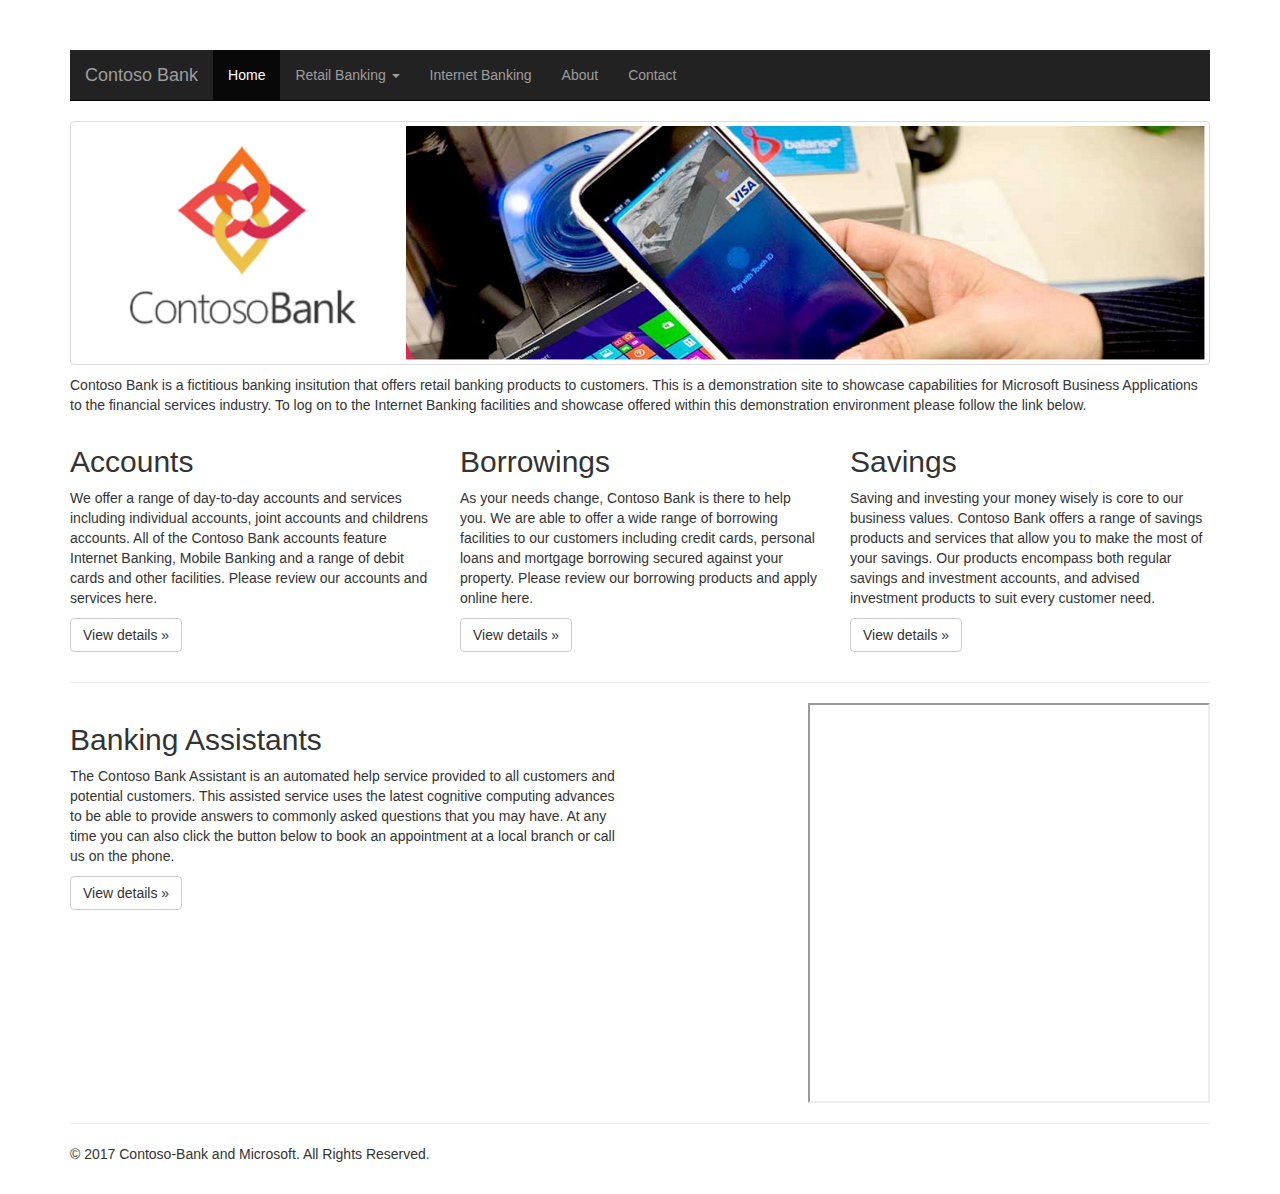
<file: index.html>
﻿<!DOCTYPE html>
<html lang="en">
  <head>
    <meta charset="utf-8">
    <meta http-equiv="X-UA-Compatible" content="IE=edge">
    <meta name="viewport" content="width=device-width, initial-scale=1">
    <!-- The above 3 meta tags *must* come first in the head; any other head content must come *after* these tags -->
    <meta name="description" content="">
    <meta name="author" content="">
    <link rel="icon" href="ico/favicon.ico">
    <title>Contoso-Bank -- Home Page</title>

      <!-- CafeX Embed Code for Dynamics 365-->
      <!-- BEGIN LivePerson Monitor. -->
      <!-- <script type="text/javascript">window.lpTag=window.lpTag||{},"undefined"==typeof window.lpTag._tagCount?(window.lpTag={site:'22311459'||"",section:lpTag.section||"",tagletSection:lpTag.tagletSection||null,autoStart:lpTag.autoStart!==!1,ovr:lpTag.ovr||{},_v:"1.8.0",_tagCount:1,protocol:"https:",events:{bind:function(t,e,i){lpTag.defer(function(){lpTag.events.bind(t,e,i)},0)},trigger:function(t,e,i){lpTag.defer(function(){lpTag.events.trigger(t,e,i)},1)}},defer:function(t,e){0==e?(this._defB=this._defB||[],this._defB.push(t)):1==e?(this._defT=this._defT||[],this._defT.push(t)):(this._defL=this._defL||[],this._defL.push(t))},load:function(t,e,i){var n=this;setTimeout(function(){n._load(t,e,i)},0)},_load:function(t,e,i){var n=t;t||(n=this.protocol+"//"+(this.ovr&&this.ovr.domain?this.ovr.domain:"lptag.liveperson.net")+"/tag/tag.js?site="+this.site);var a=document.createElement("script");a.setAttribute("charset",e?e:"UTF-8"),i&&a.setAttribute("id",i),a.setAttribute("src",n),document.getElementsByTagName("head").item(0).appendChild(a)},init:function(){this._timing=this._timing||{},this._timing.start=(new Date).getTime();var t=this;window.attachEvent?window.attachEvent("onload",function(){t._domReady("domReady")}):(window.addEventListener("DOMContentLoaded",function(){t._domReady("contReady")},!1),window.addEventListener("load",function(){t._domReady("domReady")},!1)),"undefined"==typeof window._lptStop&&this.load()},start:function(){this.autoStart=!0},_domReady:function(t){this.isDom||(this.isDom=!0,this.events.trigger("LPT","DOM_READY",{t:t})),this._timing[t]=(new Date).getTime()},vars:lpTag.vars||[],dbs:lpTag.dbs||[],ctn:lpTag.ctn||[],sdes:lpTag.sdes||[],hooks:lpTag.hooks||[],ev:lpTag.ev||[]},lpTag.init()):window.lpTag._tagCount+=1;</script> -->
      <!-- END LivePerson Monitor. --> 
	<script id="Microsoft_Omnichannel_LCWidget" src="https://smsintstorage.blob.core.windows.net/c2widget/scripts/LiveChatBootstrapper.js" data-app-id="336f9381-123c-48c2-a10b-15182b7e69d8" data-org-id="502aef76-42c5-4158-bed4-803ce7fef5a2"></script>
    <!-- Bootstrap core CSS -->
    <link href="css/bootstrap.min.css" rel="stylesheet">

    <!-- IE10 viewport hack for Surface/desktop Windows 8 bug -->
    <link href="css/ie10-viewport-bug-workaround.css" rel="stylesheet">

    <!-- Custom styles for this template -->
    <link href="css/jumbotron.css" rel="stylesheet">
  </head>

<body>

    <!-- NAVBAR
    ================================================== -->
    <div class="navbar-wrapper">
        <div class="container">
            <nav class="navbar navbar-inverse navbar-static-top">
                <div class="container">
                    <div class="navbar-header">
                        <button type="button" class="navbar-toggle collapsed" data-toggle="collapse" data-target="#navbar" aria-expanded="false" aria-controls="navbar">
                            <span class="sr-only">Toggle navigation</span>
                            <span class="icon-bar"></span>
                            <span class="icon-bar"></span>
                            <span class="icon-bar"></span>
                        </button>
                        <a class="navbar-brand" href="http://www.contoso-bank.com">Contoso Bank</a>
                    </div>
                    <div id="navbar" class="navbar-collapse collapse">
                        <ul class="nav navbar-nav">
                            <li class="active"><a href="default.html">Home</a></li>
                            <li class="dropdown">
                                <a href="#" class="dropdown-toggle" data-toggle="dropdown" role="button" aria-haspopup="true" aria-expanded="false">Retail Banking <span class="caret"></span></a>
                                <ul class="dropdown-menu">
                                    <li class="dropdown-header">Products and Information</li>
                                    <li><a href="accounts.html">Accounts</a></li>
                                    <li><a href="borrowing.html">Borrowing</a></li>
                                    <li><a href="savings.html">Savings</a></li>
                                    <li role="separator" class="divider"></li>
                                    <li class="dropdown-header">Contacting Us</li>
                                    <li><a href="branchlocator.html">Branch Locator</a></li>
                                    <li><a href="complaints.html">Complaints</a></li>
                                </ul>
                            </li>
                            <li><a href="login.html">Internet Banking</a></li>
                            <li><a href="about.html">About</a></li>
                            <li><a href="contact.html">Contact</a></li>
                        </ul>
                    </div>
                </div>
            </nav>
        </div>
    </div>

    <!-- Top Page Section -->

            <div class="container">
                <img src="img/Logo-Banner.png" class="img-thumbnail" alt="Contoso-Bank Logo">
                <p></p>
                <p>Contoso Bank is a fictitious banking insitution that offers retail banking products to customers. This is a demonstration site to showcase capabilities for Microsoft Business Applications to the financial services industry. To log on to the Internet Banking facilities and showcase offered within this demonstration environment please follow the link below.</p>
                <p></p>
            </div>

        <!-- 3 Column Section -->

        <div class="container">
            <div class="row">
                <div class="col-md-4">
                    <h2>Accounts</h2>
                    <p>We offer a range of day-to-day accounts and services including individual accounts, joint accounts and childrens accounts. All of the Contoso Bank accounts feature Internet Banking, Mobile Banking and a range of debit cards and other facilities. Please review our accounts and services here. </p>
                    <p><a class="btn btn-default" href="#" role="button">View details &raquo;</a></p>
                </div>
                <div class="col-md-4">
                    <h2>Borrowings</h2>
                    <p>As your needs change, Contoso Bank is there to help you. We are able to offer a wide range of borrowing facilities to our customers including credit cards, personal loans and mortgage borrowing secured against your property. Please review our borrowing products and apply online here. </p>
                    <p><a class="btn btn-default" href="#" role="button">View details &raquo;</a></p>
                </div>
                <div class="col-md-4">
                    <h2>Savings</h2>
                    <p>Saving and investing your money wisely is core to our business values. Contoso Bank offers a range of savings products and services that allow you to make the most of your savings. Our products encompass both regular savings and investment accounts, and advised investment products to suit every customer need.</p>
                    <p><a class="btn btn-default" href="#" role="button">View details &raquo;</a></p>
                </div>
            </div>
            <hr>
        </div> <!-- /container -->

    <div class="container">
        <div class="row">
            <div class="col-md-6">
                <h2>Banking Assistants</h2>
                <p>The Contoso Bank Assistant is an automated help service provided to all customers and potential customers. This assisted service uses the latest cognitive computing advances to be able to provide answers to commonly asked questions that you may have. At any time you can also click the button below to book an appointment at a local branch or call us on the phone. </p>
                <p><a class="btn btn-default" href="#" role="button">View details &raquo;</a></p>
            </div>

            
            <div class="col-md-6">
               <iframe align="right"; style="height:400px; width:402px" src='https://webchat.botframework.com/embed/contoso-bank-botsvc?s=6Voc8Kxx3us.cwA.Txw.JdxfYpDdHHgt3M__cN0675d6IplJYcBuitfeibxSbv8'></iframe>
            </div>
        </div>
        <hr>
        <footer>
            <p>&copy; 2017 Contoso-Bank and Microsoft. All Rights Reserved.</p>
        </footer>
    </div> <!-- /container -->

    

        <!-- Bootstrap core JavaScript
        ================================================== -->
        <!-- Placed at the end of the document so the pages load faster -->
        <script src="https://ajax.googleapis.com/ajax/libs/jquery/1.12.4/jquery.min.js"></script>
        <script>window.jQuery || document.write('<script src="js/vendor/jquery.min.js"><\/script>')</script>
        <script src="js/bootstrap.min.js"></script>
        <!-- IE10 viewport hack for Surface/desktop Windows 8 bug -->
        <script src="js/ie10-viewport-bug-workaround.js"></script>
        <!-- <script src="js/alert.js"></script> -->
</body>
</html>
</file>
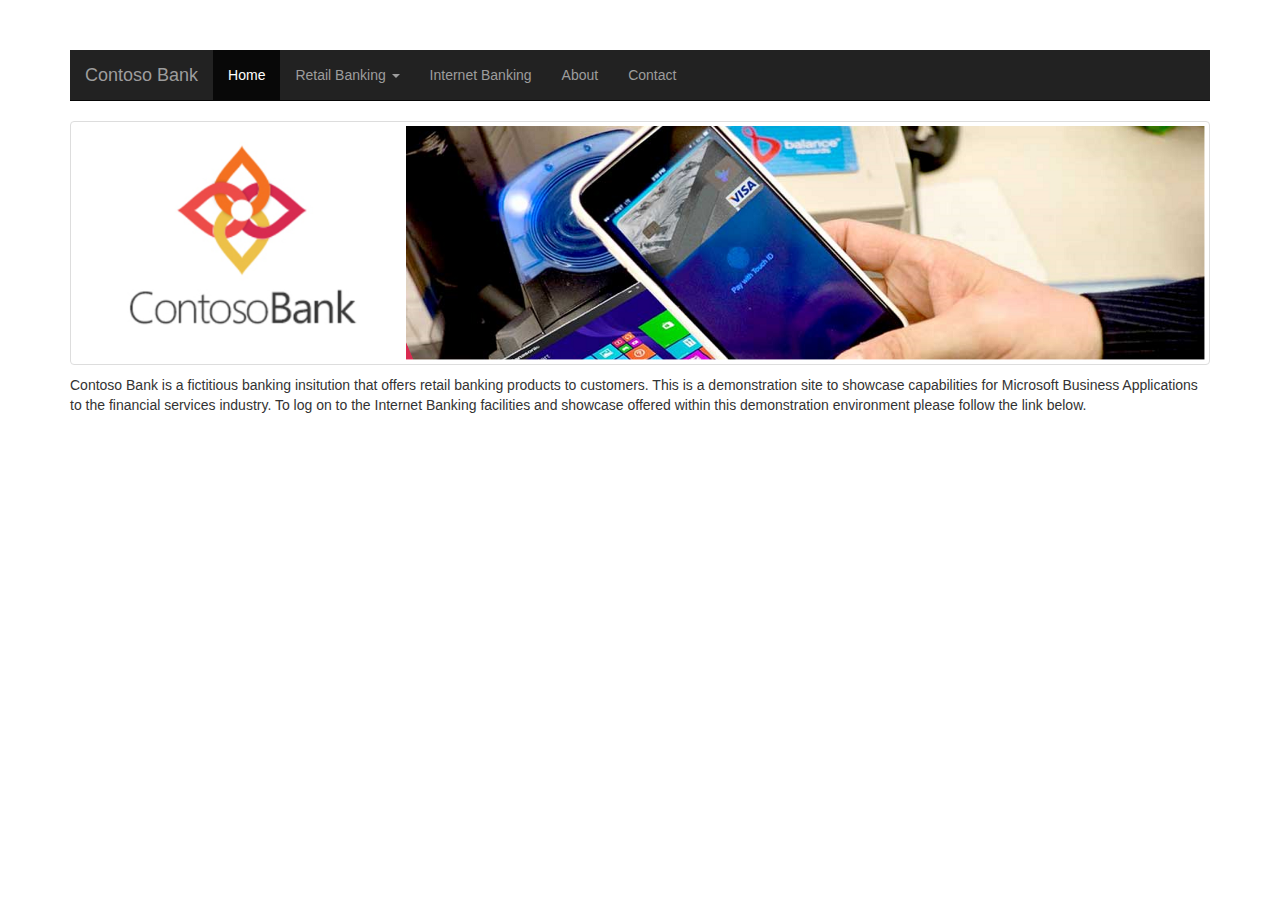
<file: about.html>
﻿<!DOCTYPE html>
<html lang="en">
  <head>
    <meta charset="utf-8">
    <meta http-equiv="X-UA-Compatible" content="IE=edge">
    <meta name="viewport" content="width=device-width, initial-scale=1">
    <!-- The above 3 meta tags *must* come first in the head; any other head content must come *after* these tags -->
    <meta name="description" content="">
    <meta name="author" content="">
    <link rel="icon" href="ico/favicon.ico">

    <title>Contoso-Bank -- About Us</title>

    <!-- CafeX Embed Code for Dynamics 365-->
    <!-- BEGIN LivePerson Monitor. -->
    <script type="text/javascript">window.lpTag=window.lpTag||{},"undefined"==typeof window.lpTag._tagCount?(window.lpTag={site:'22311459'||"",section:lpTag.section||"",tagletSection:lpTag.tagletSection||null,autoStart:lpTag.autoStart!==!1,ovr:lpTag.ovr||{},_v:"1.8.0",_tagCount:1,protocol:"https:",events:{bind:function(t,e,i){lpTag.defer(function(){lpTag.events.bind(t,e,i)},0)},trigger:function(t,e,i){lpTag.defer(function(){lpTag.events.trigger(t,e,i)},1)}},defer:function(t,e){0==e?(this._defB=this._defB||[],this._defB.push(t)):1==e?(this._defT=this._defT||[],this._defT.push(t)):(this._defL=this._defL||[],this._defL.push(t))},load:function(t,e,i){var n=this;setTimeout(function(){n._load(t,e,i)},0)},_load:function(t,e,i){var n=t;t||(n=this.protocol+"//"+(this.ovr&&this.ovr.domain?this.ovr.domain:"lptag.liveperson.net")+"/tag/tag.js?site="+this.site);var a=document.createElement("script");a.setAttribute("charset",e?e:"UTF-8"),i&&a.setAttribute("id",i),a.setAttribute("src",n),document.getElementsByTagName("head").item(0).appendChild(a)},init:function(){this._timing=this._timing||{},this._timing.start=(new Date).getTime();var t=this;window.attachEvent?window.attachEvent("onload",function(){t._domReady("domReady")}):(window.addEventListener("DOMContentLoaded",function(){t._domReady("contReady")},!1),window.addEventListener("load",function(){t._domReady("domReady")},!1)),"undefined"==typeof window._lptStop&&this.load()},start:function(){this.autoStart=!0},_domReady:function(t){this.isDom||(this.isDom=!0,this.events.trigger("LPT","DOM_READY",{t:t})),this._timing[t]=(new Date).getTime()},vars:lpTag.vars||[],dbs:lpTag.dbs||[],ctn:lpTag.ctn||[],sdes:lpTag.sdes||[],hooks:lpTag.hooks||[],ev:lpTag.ev||[]},lpTag.init()):window.lpTag._tagCount+=1;</script>
    <!-- END LivePerson Monitor. --> 

    <!-- Bootstrap core CSS -->
    <link href="css/bootstrap.min.css" rel="stylesheet">

    <!-- IE10 viewport hack for Surface/desktop Windows 8 bug -->
    <link href="css/ie10-viewport-bug-workaround.css" rel="stylesheet">

    <!-- Custom styles for this template -->
    <link href="css/jumbotron.css" rel="stylesheet">
  </head>

<body>

    <!-- NAVBAR
    ================================================== -->
    <div class="navbar-wrapper">
        <div class="container">
            <nav class="navbar navbar-inverse navbar-static-top">
                <div class="container">
                    <div class="navbar-header">
                        <button type="button" class="navbar-toggle collapsed" data-toggle="collapse" data-target="#navbar" aria-expanded="false" aria-controls="navbar">
                            <span class="sr-only">Toggle navigation</span>
                            <span class="icon-bar"></span>
                            <span class="icon-bar"></span>
                            <span class="icon-bar"></span>
                        </button>
                        <a class="navbar-brand" href="http://www.contoso-bank.com">Contoso Bank</a>
                    </div>
                    <div id="navbar" class="navbar-collapse collapse">
                        <ul class="nav navbar-nav">
                            <li class="active"><a href="default.html">Home</a></li>
                            <li class="dropdown">
                                <a href="#" class="dropdown-toggle" data-toggle="dropdown" role="button" aria-haspopup="true" aria-expanded="false">Retail Banking <span class="caret"></span></a>
                                <ul class="dropdown-menu">
                                    <li class="dropdown-header">Products and Information</li>
                                    <li><a href="accounts.html">Accounts</a></li>
                                    <li><a href="borrowing.html">Borrowing</a></li>
                                    <li><a href="savings.html">Savings</a></li>
                                    <li role="separator" class="divider"></li>
                                    <li class="dropdown-header">Contacting Us</li>
                                    <li><a href="branchlocator.html">Branch Locator</a></li>
                                    <li><a href="complaints.html">Complaints</a></li>
                                </ul>
                            </li>
                            <li><a href="login.html">Internet Banking</a></li>
                            <li><a href="about.html">About</a></li>
                            <li><a href="contact.html">Contact</a></li>
                        </ul>
                    </div>
                </div>
            </nav>
        </div>
    </div>

    <!-- Top Page Section -->

            <div class="container">
                <img src="img/Logo-Banner.png" class="img-thumbnail" alt="Contoso-Bank Logo">
                <p></p>
                <p>Contoso Bank is a fictitious banking insitution that offers retail banking products to customers. This is a demonstration site to showcase capabilities for Microsoft Business Applications to the financial services industry. To log on to the Internet Banking facilities and showcase offered within this demonstration environment please follow the link below.</p>
                <p></p>
            </div>



    

        <!-- Bootstrap core JavaScript
        ================================================== -->
        <!-- Placed at the end of the document so the pages load faster -->
        <script src="https://ajax.googleapis.com/ajax/libs/jquery/1.12.4/jquery.min.js"></script>
        <script>window.jQuery || document.write('<script src="js/vendor/jquery.min.js"><\/script>')</script>
        <script src="js/bootstrap.min.js"></script>
        <!-- IE10 viewport hack for Surface/desktop Windows 8 bug -->
        <script src="js/ie10-viewport-bug-workaround.js"></script>
        <!-- <script src="js/alert.js"></script> -->
</body>
</html>
</file>
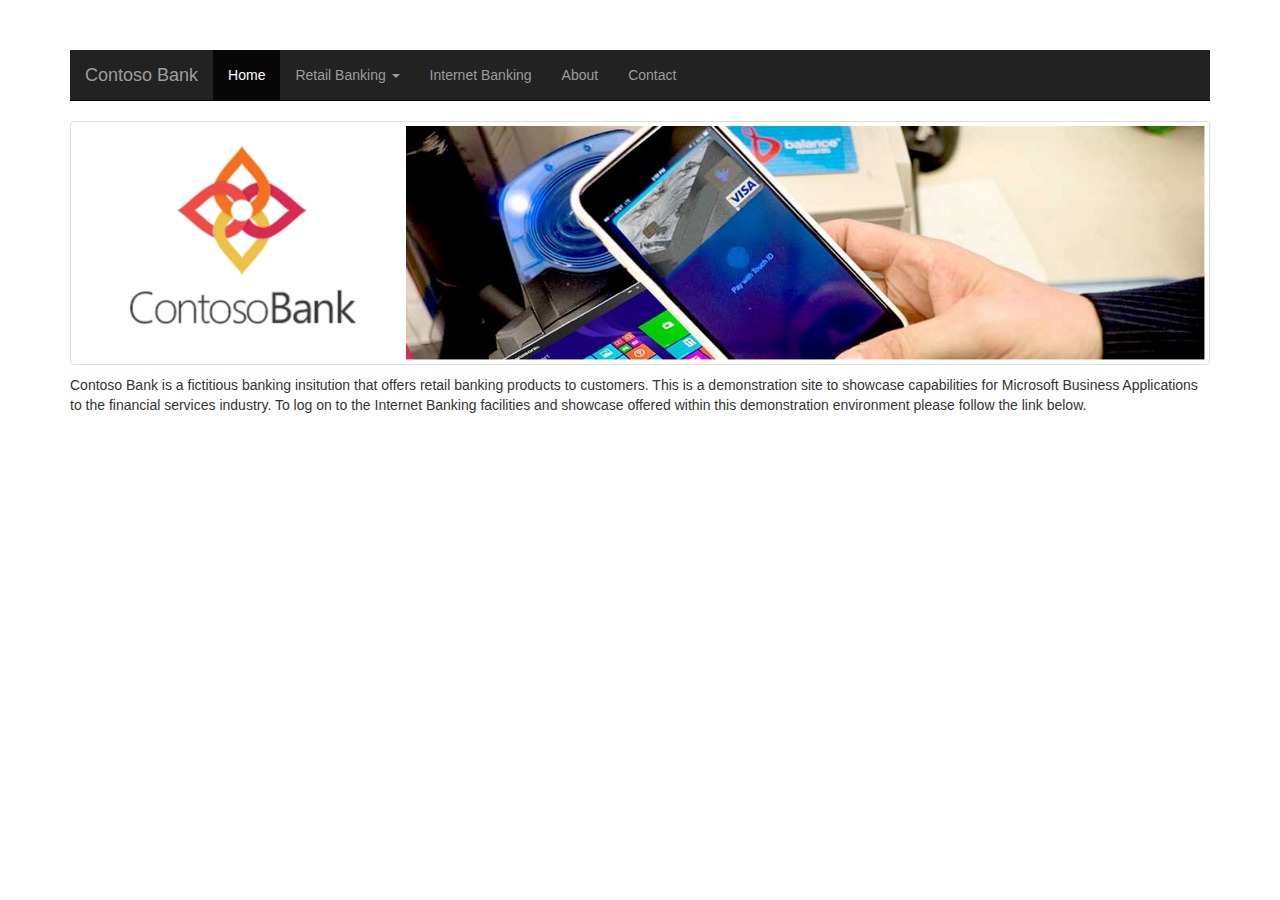
<file: accounts.html>
﻿<!DOCTYPE html>
<html lang="en">
  <head>
    <meta charset="utf-8">
    <meta http-equiv="X-UA-Compatible" content="IE=edge">
    <meta name="viewport" content="width=device-width, initial-scale=1">
    <!-- The above 3 meta tags *must* come first in the head; any other head content must come *after* these tags -->
    <meta name="description" content="">
    <meta name="author" content="">
    <link rel="icon" href="ico/favicon.ico">

    <title>Contoso-Bank -- Accounts</title>

    <!-- CafeX Embed Code for Dynamics 365-->
    <!-- BEGIN LivePerson Monitor. -->
    <script type="text/javascript">window.lpTag=window.lpTag||{},"undefined"==typeof window.lpTag._tagCount?(window.lpTag={site:'22311459'||"",section:lpTag.section||"",tagletSection:lpTag.tagletSection||null,autoStart:lpTag.autoStart!==!1,ovr:lpTag.ovr||{},_v:"1.8.0",_tagCount:1,protocol:"https:",events:{bind:function(t,e,i){lpTag.defer(function(){lpTag.events.bind(t,e,i)},0)},trigger:function(t,e,i){lpTag.defer(function(){lpTag.events.trigger(t,e,i)},1)}},defer:function(t,e){0==e?(this._defB=this._defB||[],this._defB.push(t)):1==e?(this._defT=this._defT||[],this._defT.push(t)):(this._defL=this._defL||[],this._defL.push(t))},load:function(t,e,i){var n=this;setTimeout(function(){n._load(t,e,i)},0)},_load:function(t,e,i){var n=t;t||(n=this.protocol+"//"+(this.ovr&&this.ovr.domain?this.ovr.domain:"lptag.liveperson.net")+"/tag/tag.js?site="+this.site);var a=document.createElement("script");a.setAttribute("charset",e?e:"UTF-8"),i&&a.setAttribute("id",i),a.setAttribute("src",n),document.getElementsByTagName("head").item(0).appendChild(a)},init:function(){this._timing=this._timing||{},this._timing.start=(new Date).getTime();var t=this;window.attachEvent?window.attachEvent("onload",function(){t._domReady("domReady")}):(window.addEventListener("DOMContentLoaded",function(){t._domReady("contReady")},!1),window.addEventListener("load",function(){t._domReady("domReady")},!1)),"undefined"==typeof window._lptStop&&this.load()},start:function(){this.autoStart=!0},_domReady:function(t){this.isDom||(this.isDom=!0,this.events.trigger("LPT","DOM_READY",{t:t})),this._timing[t]=(new Date).getTime()},vars:lpTag.vars||[],dbs:lpTag.dbs||[],ctn:lpTag.ctn||[],sdes:lpTag.sdes||[],hooks:lpTag.hooks||[],ev:lpTag.ev||[]},lpTag.init()):window.lpTag._tagCount+=1;</script>
    <!-- END LivePerson Monitor. --> 

    <!-- Bootstrap core CSS -->
    <link href="css/bootstrap.min.css" rel="stylesheet">

    <!-- IE10 viewport hack for Surface/desktop Windows 8 bug -->
    <link href="css/ie10-viewport-bug-workaround.css" rel="stylesheet">

    <!-- Custom styles for this template -->
    <link href="css/jumbotron.css" rel="stylesheet">
  </head>

<body>

    <!-- NAVBAR
    ================================================== -->
    <div class="navbar-wrapper">
        <div class="container">
            <nav class="navbar navbar-inverse navbar-static-top">
                <div class="container">
                    <div class="navbar-header">
                        <button type="button" class="navbar-toggle collapsed" data-toggle="collapse" data-target="#navbar" aria-expanded="false" aria-controls="navbar">
                            <span class="sr-only">Toggle navigation</span>
                            <span class="icon-bar"></span>
                            <span class="icon-bar"></span>
                            <span class="icon-bar"></span>
                        </button>
                        <a class="navbar-brand" href="http://www.contoso-bank.com">Contoso Bank</a>
                    </div>
                    <div id="navbar" class="navbar-collapse collapse">
                        <ul class="nav navbar-nav">
                            <li class="active"><a href="default.html">Home</a></li>
                            <li class="dropdown">
                                <a href="#" class="dropdown-toggle" data-toggle="dropdown" role="button" aria-haspopup="true" aria-expanded="false">Retail Banking <span class="caret"></span></a>
                                <ul class="dropdown-menu">
                                    <li class="dropdown-header">Products and Information</li>
                                    <li><a href="accounts.html">Accounts</a></li>
                                    <li><a href="borrowing.html">Borrowing</a></li>
                                    <li><a href="savings.html">Savings</a></li>
                                    <li role="separator" class="divider"></li>
                                    <li class="dropdown-header">Contacting Us</li>
                                    <li><a href="branchlocator.html">Branch Locator</a></li>
                                    <li><a href="complaints.html">Complaints</a></li>
                                </ul>
                            </li>
                            <li><a href="login.html">Internet Banking</a></li>
                            <li><a href="about.html">About</a></li>
                            <li><a href="contact.html">Contact</a></li>
                        </ul>
                    </div>
                </div>
            </nav>
        </div>
    </div>

    <!-- Top Page Section -->

            <div class="container">
                <img src="img/Logo-Banner.png" class="img-thumbnail" alt="Contoso-Bank Logo">
                <p></p>
                <p>Contoso Bank is a fictitious banking insitution that offers retail banking products to customers. This is a demonstration site to showcase capabilities for Microsoft Business Applications to the financial services industry. To log on to the Internet Banking facilities and showcase offered within this demonstration environment please follow the link below.</p>
                <p></p>
            </div>



    

        <!-- Bootstrap core JavaScript
        ================================================== -->
        <!-- Placed at the end of the document so the pages load faster -->
        <script src="https://ajax.googleapis.com/ajax/libs/jquery/1.12.4/jquery.min.js"></script>
        <script>window.jQuery || document.write('<script src="js/vendor/jquery.min.js"><\/script>')</script>
        <script src="js/bootstrap.min.js"></script>
        <!-- IE10 viewport hack for Surface/desktop Windows 8 bug -->
        <script src="js/ie10-viewport-bug-workaround.js"></script>
        <!-- <script src="js/alert.js"></script> -->
</body>
</html>
</file>
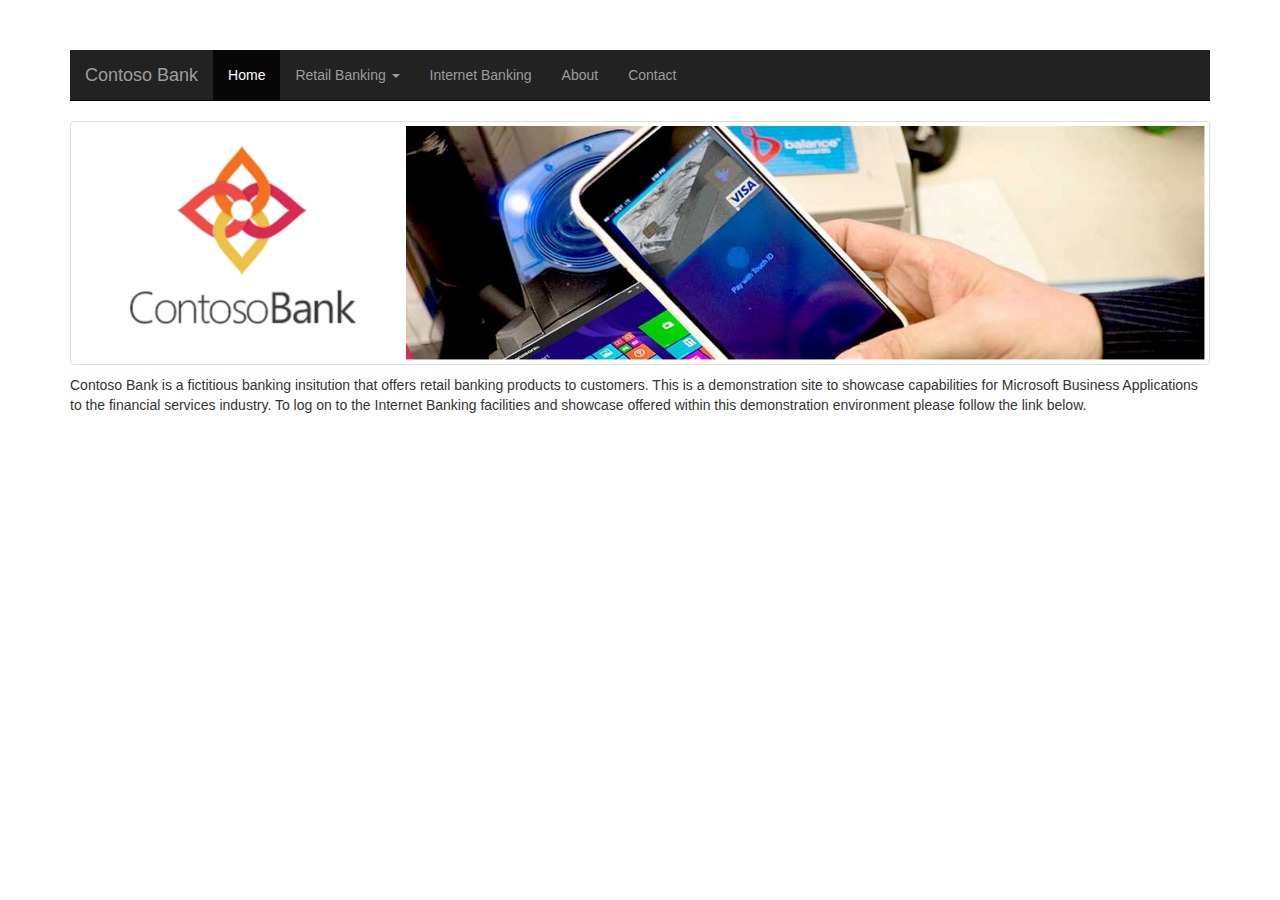
<file: borrowing.html>
﻿<!DOCTYPE html>
<html lang="en">
  <head>
    <meta charset="utf-8">
    <meta http-equiv="X-UA-Compatible" content="IE=edge">
    <meta name="viewport" content="width=device-width, initial-scale=1">
    <!-- The above 3 meta tags *must* come first in the head; any other head content must come *after* these tags -->
    <meta name="description" content="">
    <meta name="author" content="">
    <link rel="icon" href="ico/favicon.ico">

    <title>Contoso-Bank -- Borrowing Products</title>

    <!-- CafeX Embed Code for Dynamics 365-->
    <!-- BEGIN LivePerson Monitor. -->
    <script type="text/javascript">window.lpTag=window.lpTag||{},"undefined"==typeof window.lpTag._tagCount?(window.lpTag={site:'22311459'||"",section:lpTag.section||"",tagletSection:lpTag.tagletSection||null,autoStart:lpTag.autoStart!==!1,ovr:lpTag.ovr||{},_v:"1.8.0",_tagCount:1,protocol:"https:",events:{bind:function(t,e,i){lpTag.defer(function(){lpTag.events.bind(t,e,i)},0)},trigger:function(t,e,i){lpTag.defer(function(){lpTag.events.trigger(t,e,i)},1)}},defer:function(t,e){0==e?(this._defB=this._defB||[],this._defB.push(t)):1==e?(this._defT=this._defT||[],this._defT.push(t)):(this._defL=this._defL||[],this._defL.push(t))},load:function(t,e,i){var n=this;setTimeout(function(){n._load(t,e,i)},0)},_load:function(t,e,i){var n=t;t||(n=this.protocol+"//"+(this.ovr&&this.ovr.domain?this.ovr.domain:"lptag.liveperson.net")+"/tag/tag.js?site="+this.site);var a=document.createElement("script");a.setAttribute("charset",e?e:"UTF-8"),i&&a.setAttribute("id",i),a.setAttribute("src",n),document.getElementsByTagName("head").item(0).appendChild(a)},init:function(){this._timing=this._timing||{},this._timing.start=(new Date).getTime();var t=this;window.attachEvent?window.attachEvent("onload",function(){t._domReady("domReady")}):(window.addEventListener("DOMContentLoaded",function(){t._domReady("contReady")},!1),window.addEventListener("load",function(){t._domReady("domReady")},!1)),"undefined"==typeof window._lptStop&&this.load()},start:function(){this.autoStart=!0},_domReady:function(t){this.isDom||(this.isDom=!0,this.events.trigger("LPT","DOM_READY",{t:t})),this._timing[t]=(new Date).getTime()},vars:lpTag.vars||[],dbs:lpTag.dbs||[],ctn:lpTag.ctn||[],sdes:lpTag.sdes||[],hooks:lpTag.hooks||[],ev:lpTag.ev||[]},lpTag.init()):window.lpTag._tagCount+=1;</script>
    <!-- END LivePerson Monitor. --> 

    <!-- Bootstrap core CSS -->
    <link href="css/bootstrap.min.css" rel="stylesheet">

    <!-- IE10 viewport hack for Surface/desktop Windows 8 bug -->
    <link href="css/ie10-viewport-bug-workaround.css" rel="stylesheet">

    <!-- Custom styles for this template -->
    <link href="css/jumbotron.css" rel="stylesheet">
  </head>

<body>

    <!-- NAVBAR
    ================================================== -->
    <div class="navbar-wrapper">
        <div class="container">
            <nav class="navbar navbar-inverse navbar-static-top">
                <div class="container">
                    <div class="navbar-header">
                        <button type="button" class="navbar-toggle collapsed" data-toggle="collapse" data-target="#navbar" aria-expanded="false" aria-controls="navbar">
                            <span class="sr-only">Toggle navigation</span>
                            <span class="icon-bar"></span>
                            <span class="icon-bar"></span>
                            <span class="icon-bar"></span>
                        </button>
                        <a class="navbar-brand" href="http://www.contoso-bank.com">Contoso Bank</a>
                    </div>
                    <div id="navbar" class="navbar-collapse collapse">
                        <ul class="nav navbar-nav">
                            <li class="active"><a href="default.html">Home</a></li>
                            <li class="dropdown">
                                <a href="#" class="dropdown-toggle" data-toggle="dropdown" role="button" aria-haspopup="true" aria-expanded="false">Retail Banking <span class="caret"></span></a>
                                <ul class="dropdown-menu">
                                    <li class="dropdown-header">Products and Information</li>
                                    <li><a href="accounts.html">Accounts</a></li>
                                    <li><a href="borrowing.html">Borrowing</a></li>
                                    <li><a href="savings.html">Savings</a></li>
                                    <li role="separator" class="divider"></li>
                                    <li class="dropdown-header">Contacting Us</li>
                                    <li><a href="branchlocator.html">Branch Locator</a></li>
                                    <li><a href="complaints.html">Complaints</a></li>
                                </ul>
                            </li>
                            <li><a href="login.html">Internet Banking</a></li>
                            <li><a href="about.html">About</a></li>
                            <li><a href="contact.html">Contact</a></li>
                        </ul>
                    </div>
                </div>
            </nav>
        </div>
    </div>

    <!-- Top Page Section -->

            <div class="container">
                <img src="img/Logo-Banner.png" class="img-thumbnail" alt="Contoso-Bank Logo">
                <p></p>
                <p>Contoso Bank is a fictitious banking insitution that offers retail banking products to customers. This is a demonstration site to showcase capabilities for Microsoft Business Applications to the financial services industry. To log on to the Internet Banking facilities and showcase offered within this demonstration environment please follow the link below.</p>
                <p></p>
            </div>



    

        <!-- Bootstrap core JavaScript
        ================================================== -->
        <!-- Placed at the end of the document so the pages load faster -->
        <script src="https://ajax.googleapis.com/ajax/libs/jquery/1.12.4/jquery.min.js"></script>
        <script>window.jQuery || document.write('<script src="js/vendor/jquery.min.js"><\/script>')</script>
        <script src="js/bootstrap.min.js"></script>
        <!-- IE10 viewport hack for Surface/desktop Windows 8 bug -->
        <script src="js/ie10-viewport-bug-workaround.js"></script>
        <!-- <script src="js/alert.js"></script> -->
</body>
</html>
</file>
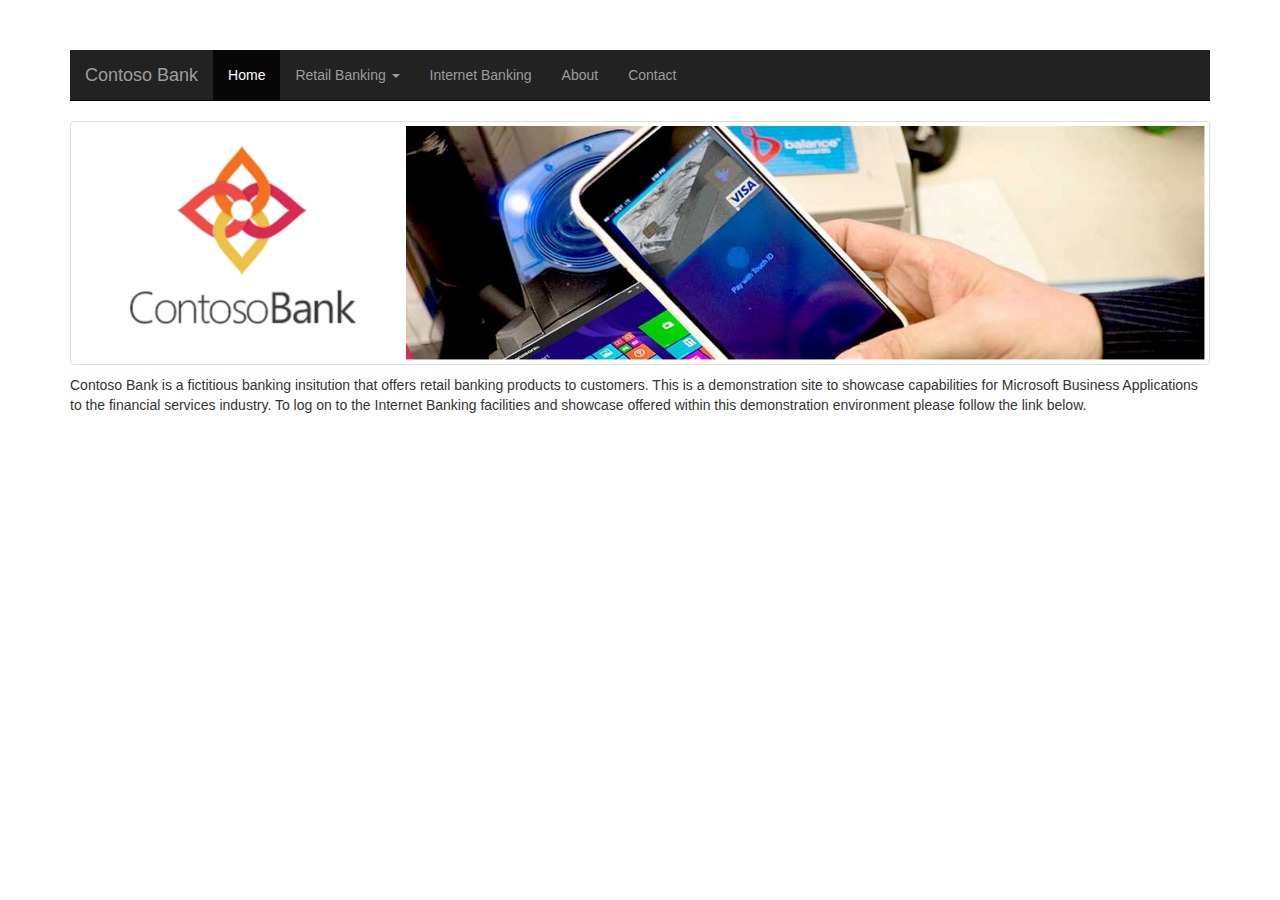
<file: complaints.html>
﻿<!DOCTYPE html>
<html lang="en">
  <head>
    <meta charset="utf-8">
    <meta http-equiv="X-UA-Compatible" content="IE=edge">
    <meta name="viewport" content="width=device-width, initial-scale=1">
    <!-- The above 3 meta tags *must* come first in the head; any other head content must come *after* these tags -->
    <meta name="description" content="">
    <meta name="author" content="">
    <link rel="icon" href="ico/favicon.ico">

    <title>Contoso-Bank -- Complaints Area</title>

    <!-- CafeX Embed Code for Dynamics 365-->
    <!-- BEGIN LivePerson Monitor. -->
    <script type="text/javascript">window.lpTag=window.lpTag||{},"undefined"==typeof window.lpTag._tagCount?(window.lpTag={site:'22311459'||"",section:lpTag.section||"",tagletSection:lpTag.tagletSection||null,autoStart:lpTag.autoStart!==!1,ovr:lpTag.ovr||{},_v:"1.8.0",_tagCount:1,protocol:"https:",events:{bind:function(t,e,i){lpTag.defer(function(){lpTag.events.bind(t,e,i)},0)},trigger:function(t,e,i){lpTag.defer(function(){lpTag.events.trigger(t,e,i)},1)}},defer:function(t,e){0==e?(this._defB=this._defB||[],this._defB.push(t)):1==e?(this._defT=this._defT||[],this._defT.push(t)):(this._defL=this._defL||[],this._defL.push(t))},load:function(t,e,i){var n=this;setTimeout(function(){n._load(t,e,i)},0)},_load:function(t,e,i){var n=t;t||(n=this.protocol+"//"+(this.ovr&&this.ovr.domain?this.ovr.domain:"lptag.liveperson.net")+"/tag/tag.js?site="+this.site);var a=document.createElement("script");a.setAttribute("charset",e?e:"UTF-8"),i&&a.setAttribute("id",i),a.setAttribute("src",n),document.getElementsByTagName("head").item(0).appendChild(a)},init:function(){this._timing=this._timing||{},this._timing.start=(new Date).getTime();var t=this;window.attachEvent?window.attachEvent("onload",function(){t._domReady("domReady")}):(window.addEventListener("DOMContentLoaded",function(){t._domReady("contReady")},!1),window.addEventListener("load",function(){t._domReady("domReady")},!1)),"undefined"==typeof window._lptStop&&this.load()},start:function(){this.autoStart=!0},_domReady:function(t){this.isDom||(this.isDom=!0,this.events.trigger("LPT","DOM_READY",{t:t})),this._timing[t]=(new Date).getTime()},vars:lpTag.vars||[],dbs:lpTag.dbs||[],ctn:lpTag.ctn||[],sdes:lpTag.sdes||[],hooks:lpTag.hooks||[],ev:lpTag.ev||[]},lpTag.init()):window.lpTag._tagCount+=1;</script>
    <!-- END LivePerson Monitor. --> 

    <!-- Bootstrap core CSS -->
    <link href="css/bootstrap.min.css" rel="stylesheet">

    <!-- IE10 viewport hack for Surface/desktop Windows 8 bug -->
    <link href="css/ie10-viewport-bug-workaround.css" rel="stylesheet">

    <!-- Custom styles for this template -->
    <link href="css/jumbotron.css" rel="stylesheet">
  </head>

<body>

    <!-- NAVBAR
    ================================================== -->
    <div class="navbar-wrapper">
        <div class="container">
            <nav class="navbar navbar-inverse navbar-static-top">
                <div class="container">
                    <div class="navbar-header">
                        <button type="button" class="navbar-toggle collapsed" data-toggle="collapse" data-target="#navbar" aria-expanded="false" aria-controls="navbar">
                            <span class="sr-only">Toggle navigation</span>
                            <span class="icon-bar"></span>
                            <span class="icon-bar"></span>
                            <span class="icon-bar"></span>
                        </button>
                        <a class="navbar-brand" href="http://www.contoso-bank.com">Contoso Bank</a>
                    </div>
                    <div id="navbar" class="navbar-collapse collapse">
                        <ul class="nav navbar-nav">
                            <li class="active"><a href="default.html">Home</a></li>
                            <li class="dropdown">
                                <a href="#" class="dropdown-toggle" data-toggle="dropdown" role="button" aria-haspopup="true" aria-expanded="false">Retail Banking <span class="caret"></span></a>
                                <ul class="dropdown-menu">
                                    <li class="dropdown-header">Products and Information</li>
                                    <li><a href="accounts.html">Accounts</a></li>
                                    <li><a href="borrowing.html">Borrowing</a></li>
                                    <li><a href="savings.html">Savings</a></li>
                                    <li role="separator" class="divider"></li>
                                    <li class="dropdown-header">Contacting Us</li>
                                    <li><a href="branchlocator.html">Branch Locator</a></li>
                                    <li><a href="complaints.html">Complaints</a></li>
                                </ul>
                            </li>
                            <li><a href="login.html">Internet Banking</a></li>
                            <li><a href="about.html">About</a></li>
                            <li><a href="contact.html">Contact</a></li>
                        </ul>
                    </div>
                </div>
            </nav>
        </div>
    </div>

    <!-- Top Page Section -->

            <div class="container">
                <img src="img/Logo-Banner.png" class="img-thumbnail" alt="Contoso-Bank Logo">
                <p></p>
                <p>Contoso Bank is a fictitious banking insitution that offers retail banking products to customers. This is a demonstration site to showcase capabilities for Microsoft Business Applications to the financial services industry. To log on to the Internet Banking facilities and showcase offered within this demonstration environment please follow the link below.</p>
                <p></p>
            </div>



    

        <!-- Bootstrap core JavaScript
        ================================================== -->
        <!-- Placed at the end of the document so the pages load faster -->
        <script src="https://ajax.googleapis.com/ajax/libs/jquery/1.12.4/jquery.min.js"></script>
        <script>window.jQuery || document.write('<script src="js/vendor/jquery.min.js"><\/script>')</script>
        <script src="js/bootstrap.min.js"></script>
        <!-- IE10 viewport hack for Surface/desktop Windows 8 bug -->
        <script src="js/ie10-viewport-bug-workaround.js"></script>
        <!-- <script src="js/alert.js"></script> -->
</body>
</html>
</file>
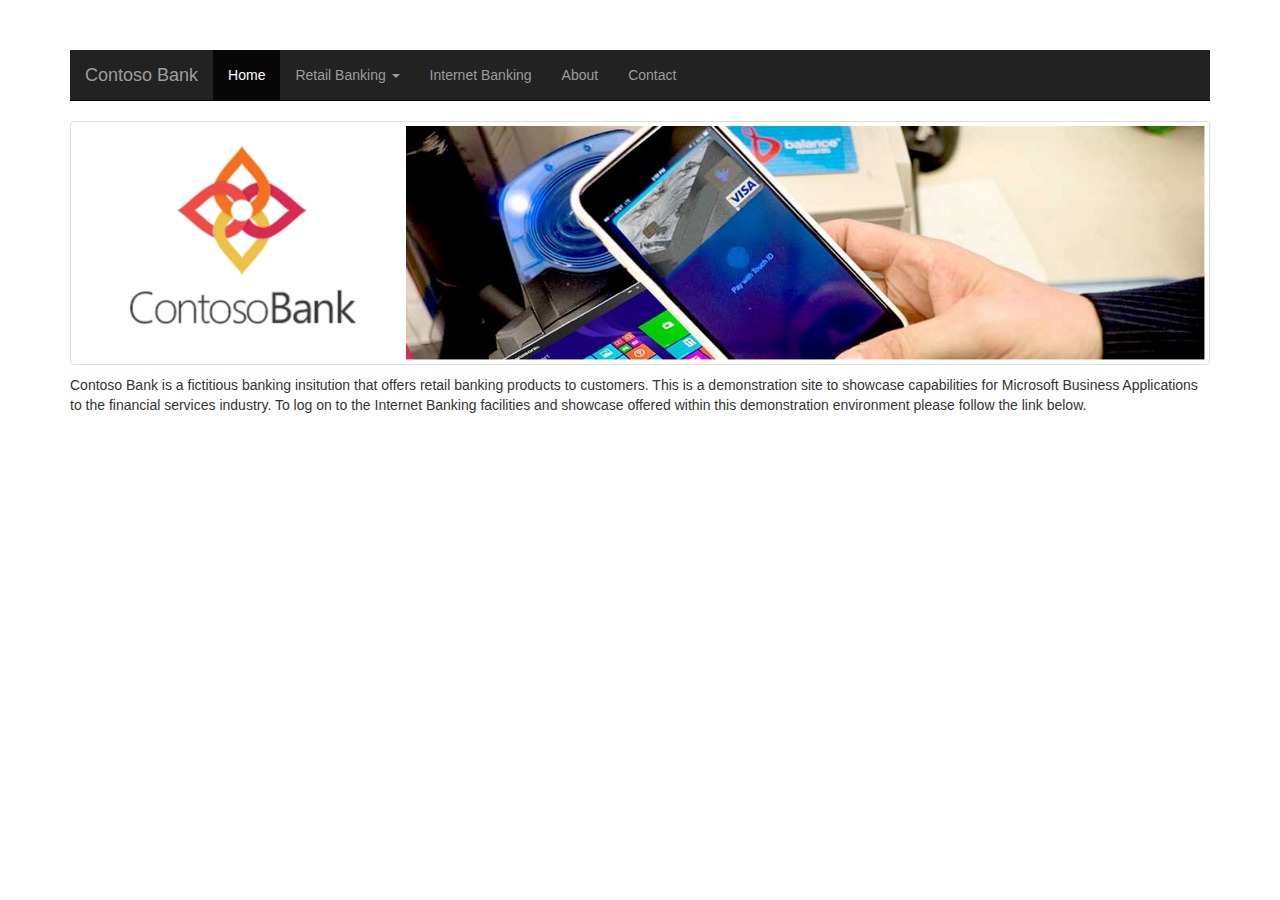
<file: contact.html>
﻿<!DOCTYPE html>
<html lang="en">
  <head>
    <meta charset="utf-8">
    <meta http-equiv="X-UA-Compatible" content="IE=edge">
    <meta name="viewport" content="width=device-width, initial-scale=1">
    <!-- The above 3 meta tags *must* come first in the head; any other head content must come *after* these tags -->
    <meta name="description" content="">
    <meta name="author" content="">
    <link rel="icon" href="ico/favicon.ico">

    <title>Contoso-Bank -- Contact Us</title>

    <!-- CafeX Embed Code for Dynamics 365-->
    <!-- BEGIN LivePerson Monitor. -->
    <script type="text/javascript">window.lpTag=window.lpTag||{},"undefined"==typeof window.lpTag._tagCount?(window.lpTag={site:'22311459'||"",section:lpTag.section||"",tagletSection:lpTag.tagletSection||null,autoStart:lpTag.autoStart!==!1,ovr:lpTag.ovr||{},_v:"1.8.0",_tagCount:1,protocol:"https:",events:{bind:function(t,e,i){lpTag.defer(function(){lpTag.events.bind(t,e,i)},0)},trigger:function(t,e,i){lpTag.defer(function(){lpTag.events.trigger(t,e,i)},1)}},defer:function(t,e){0==e?(this._defB=this._defB||[],this._defB.push(t)):1==e?(this._defT=this._defT||[],this._defT.push(t)):(this._defL=this._defL||[],this._defL.push(t))},load:function(t,e,i){var n=this;setTimeout(function(){n._load(t,e,i)},0)},_load:function(t,e,i){var n=t;t||(n=this.protocol+"//"+(this.ovr&&this.ovr.domain?this.ovr.domain:"lptag.liveperson.net")+"/tag/tag.js?site="+this.site);var a=document.createElement("script");a.setAttribute("charset",e?e:"UTF-8"),i&&a.setAttribute("id",i),a.setAttribute("src",n),document.getElementsByTagName("head").item(0).appendChild(a)},init:function(){this._timing=this._timing||{},this._timing.start=(new Date).getTime();var t=this;window.attachEvent?window.attachEvent("onload",function(){t._domReady("domReady")}):(window.addEventListener("DOMContentLoaded",function(){t._domReady("contReady")},!1),window.addEventListener("load",function(){t._domReady("domReady")},!1)),"undefined"==typeof window._lptStop&&this.load()},start:function(){this.autoStart=!0},_domReady:function(t){this.isDom||(this.isDom=!0,this.events.trigger("LPT","DOM_READY",{t:t})),this._timing[t]=(new Date).getTime()},vars:lpTag.vars||[],dbs:lpTag.dbs||[],ctn:lpTag.ctn||[],sdes:lpTag.sdes||[],hooks:lpTag.hooks||[],ev:lpTag.ev||[]},lpTag.init()):window.lpTag._tagCount+=1;</script>
    <!-- END LivePerson Monitor. --> 

    <!-- Bootstrap core CSS -->
    <link href="css/bootstrap.min.css" rel="stylesheet">

    <!-- IE10 viewport hack for Surface/desktop Windows 8 bug -->
    <link href="css/ie10-viewport-bug-workaround.css" rel="stylesheet">

    <!-- Custom styles for this template -->
    <link href="css/jumbotron.css" rel="stylesheet">
  </head>

<body>

    <!-- NAVBAR
    ================================================== -->
    <div class="navbar-wrapper">
        <div class="container">
            <nav class="navbar navbar-inverse navbar-static-top">
                <div class="container">
                    <div class="navbar-header">
                        <button type="button" class="navbar-toggle collapsed" data-toggle="collapse" data-target="#navbar" aria-expanded="false" aria-controls="navbar">
                            <span class="sr-only">Toggle navigation</span>
                            <span class="icon-bar"></span>
                            <span class="icon-bar"></span>
                            <span class="icon-bar"></span>
                        </button>
                        <a class="navbar-brand" href="http://www.contoso-bank.com">Contoso Bank</a>
                    </div>
                    <div id="navbar" class="navbar-collapse collapse">
                        <ul class="nav navbar-nav">
                            <li class="active"><a href="default.html">Home</a></li>
                            <li class="dropdown">
                                <a href="#" class="dropdown-toggle" data-toggle="dropdown" role="button" aria-haspopup="true" aria-expanded="false">Retail Banking <span class="caret"></span></a>
                                <ul class="dropdown-menu">
                                    <li class="dropdown-header">Products and Information</li>
                                    <li><a href="accounts.html">Accounts</a></li>
                                    <li><a href="borrowing.html">Borrowing</a></li>
                                    <li><a href="savings.html">Savings</a></li>
                                    <li role="separator" class="divider"></li>
                                    <li class="dropdown-header">Contacting Us</li>
                                    <li><a href="branchlocator.html">Branch Locator</a></li>
                                    <li><a href="complaints.html">Complaints</a></li>
                                </ul>
                            </li>
                            <li><a href="login.html">Internet Banking</a></li>
                            <li><a href="about.html">About</a></li>
                            <li><a href="contact.html">Contact</a></li>
                        </ul>
                    </div>
                </div>
            </nav>
        </div>
    </div>

    <!-- Top Page Section -->

            <div class="container">
                <img src="img/Logo-Banner.png" class="img-thumbnail" alt="Contoso-Bank Logo">
                <p></p>
                <p>Contoso Bank is a fictitious banking insitution that offers retail banking products to customers. This is a demonstration site to showcase capabilities for Microsoft Business Applications to the financial services industry. To log on to the Internet Banking facilities and showcase offered within this demonstration environment please follow the link below.</p>
                <p></p>
            </div>



    

        <!-- Bootstrap core JavaScript
        ================================================== -->
        <!-- Placed at the end of the document so the pages load faster -->
        <script src="https://ajax.googleapis.com/ajax/libs/jquery/1.12.4/jquery.min.js"></script>
        <script>window.jQuery || document.write('<script src="js/vendor/jquery.min.js"><\/script>')</script>
        <script src="js/bootstrap.min.js"></script>
        <!-- IE10 viewport hack for Surface/desktop Windows 8 bug -->
        <script src="js/ie10-viewport-bug-workaround.js"></script>
        <!-- <script src="js/alert.js"></script> -->
</body>
</html>
</file>
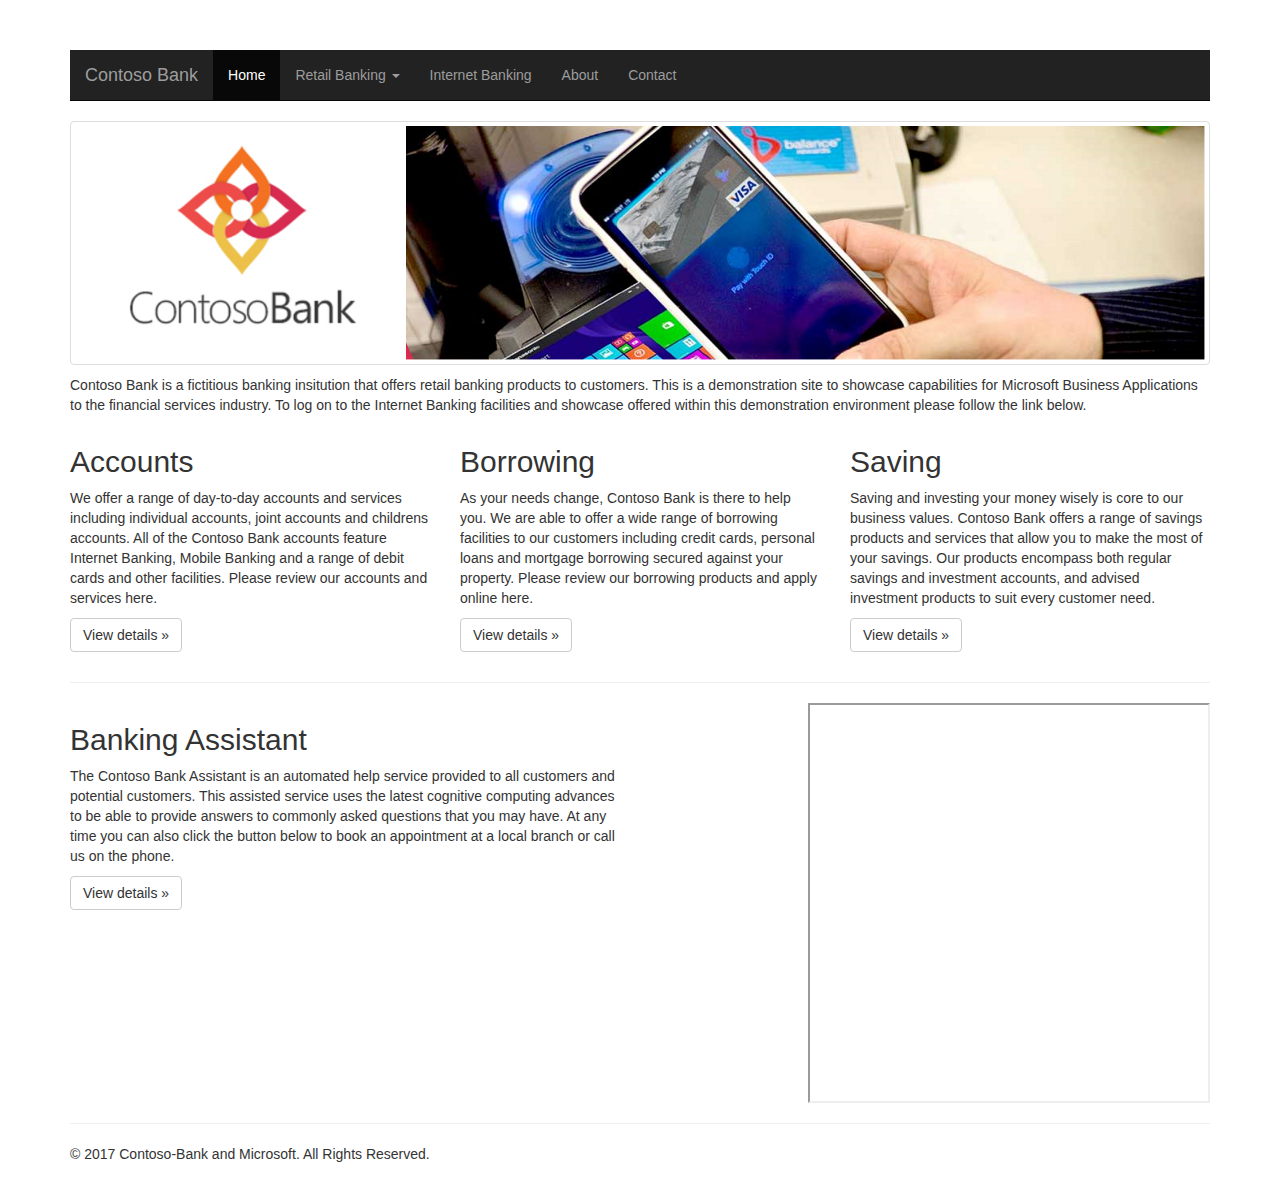
<file: default.html>
﻿<!DOCTYPE html>
<html lang="en">
  <head>
    <meta charset="utf-8">
    <meta http-equiv="X-UA-Compatible" content="IE=edge">
    <meta name="viewport" content="width=device-width, initial-scale=1">
    <!-- The above 3 meta tags *must* come first in the head; any other head content must come *after* these tags -->
    <meta name="description" content="">
    <meta name="author" content="">
    <link rel="icon" href="ico/favicon.ico">

    <title>Contoso-Bank -- Home Page</title>

      <!-- CafeX Embed Code for Dynamics 365-->
      <!-- BEGIN LivePerson Monitor. -->
      <!-- <script type="text/javascript">window.lpTag=window.lpTag||{},"undefined"==typeof window.lpTag._tagCount?(window.lpTag={site:'22311459'||"",section:lpTag.section||"",tagletSection:lpTag.tagletSection||null,autoStart:lpTag.autoStart!==!1,ovr:lpTag.ovr||{},_v:"1.8.0",_tagCount:1,protocol:"https:",events:{bind:function(t,e,i){lpTag.defer(function(){lpTag.events.bind(t,e,i)},0)},trigger:function(t,e,i){lpTag.defer(function(){lpTag.events.trigger(t,e,i)},1)}},defer:function(t,e){0==e?(this._defB=this._defB||[],this._defB.push(t)):1==e?(this._defT=this._defT||[],this._defT.push(t)):(this._defL=this._defL||[],this._defL.push(t))},load:function(t,e,i){var n=this;setTimeout(function(){n._load(t,e,i)},0)},_load:function(t,e,i){var n=t;t||(n=this.protocol+"//"+(this.ovr&&this.ovr.domain?this.ovr.domain:"lptag.liveperson.net")+"/tag/tag.js?site="+this.site);var a=document.createElement("script");a.setAttribute("charset",e?e:"UTF-8"),i&&a.setAttribute("id",i),a.setAttribute("src",n),document.getElementsByTagName("head").item(0).appendChild(a)},init:function(){this._timing=this._timing||{},this._timing.start=(new Date).getTime();var t=this;window.attachEvent?window.attachEvent("onload",function(){t._domReady("domReady")}):(window.addEventListener("DOMContentLoaded",function(){t._domReady("contReady")},!1),window.addEventListener("load",function(){t._domReady("domReady")},!1)),"undefined"==typeof window._lptStop&&this.load()},start:function(){this.autoStart=!0},_domReady:function(t){this.isDom||(this.isDom=!0,this.events.trigger("LPT","DOM_READY",{t:t})),this._timing[t]=(new Date).getTime()},vars:lpTag.vars||[],dbs:lpTag.dbs||[],ctn:lpTag.ctn||[],sdes:lpTag.sdes||[],hooks:lpTag.hooks||[],ev:lpTag.ev||[]},lpTag.init()):window.lpTag._tagCount+=1;</script> -->
      <!-- END LivePerson Monitor. --> 
	<script id="Microsoft_Omnichannel_LCWidget" src="https://smsintstorage.blob.core.windows.net/c2widget/scripts/LiveChatBootstrapper.js" data-app-id="336f9381-123c-48c2-a10b-15182b7e69d8" data-org-id="502aef76-42c5-4158-bed4-803ce7fef5a2"></script>
    <!-- Bootstrap core CSS -->
    <link href="css/bootstrap.min.css" rel="stylesheet">

    <!-- IE10 viewport hack for Surface/desktop Windows 8 bug -->
    <link href="css/ie10-viewport-bug-workaround.css" rel="stylesheet">

    <!-- Custom styles for this template -->
    <link href="css/jumbotron.css" rel="stylesheet">
  </head>

<body>

    <!-- NAVBAR
    ================================================== -->
    <div class="navbar-wrapper">
        <div class="container">
            <nav class="navbar navbar-inverse navbar-static-top">
                <div class="container">
                    <div class="navbar-header">
                        <button type="button" class="navbar-toggle collapsed" data-toggle="collapse" data-target="#navbar" aria-expanded="false" aria-controls="navbar">
                            <span class="sr-only">Toggle navigation</span>
                            <span class="icon-bar"></span>
                            <span class="icon-bar"></span>
                            <span class="icon-bar"></span>
                        </button>
                        <a class="navbar-brand" href="http://www.contoso-bank.com">Contoso Bank</a>
                    </div>
                    <div id="navbar" class="navbar-collapse collapse">
                        <ul class="nav navbar-nav">
                            <li class="active"><a href="default.html">Home</a></li>
                            <li class="dropdown">
                                <a href="#" class="dropdown-toggle" data-toggle="dropdown" role="button" aria-haspopup="true" aria-expanded="false">Retail Banking <span class="caret"></span></a>
                                <ul class="dropdown-menu">
                                    <li class="dropdown-header">Products and Information</li>
                                    <li><a href="accounts.html">Accounts</a></li>
                                    <li><a href="borrowing.html">Borrowing</a></li>
                                    <li><a href="savings.html">Savings</a></li>
                                    <li role="separator" class="divider"></li>
                                    <li class="dropdown-header">Contacting Us</li>
                                    <li><a href="branchlocator.html">Branch Locator</a></li>
                                    <li><a href="complaints.html">Complaints</a></li>
                                </ul>
                            </li>
                            <li><a href="login.html">Internet Banking</a></li>
                            <li><a href="about.html">About</a></li>
                            <li><a href="contact.html">Contact</a></li>
                        </ul>
                    </div>
                </div>
            </nav>
        </div>
    </div>

    <!-- Top Page Section -->

            <div class="container">
                <img src="img/Logo-Banner.png" class="img-thumbnail" alt="Contoso-Bank Logo">
                <p></p>
                <p>Contoso Bank is a fictitious banking insitution that offers retail banking products to customers. This is a demonstration site to showcase capabilities for Microsoft Business Applications to the financial services industry. To log on to the Internet Banking facilities and showcase offered within this demonstration environment please follow the link below.</p>
                <p></p>
            </div>

        <!-- 3 Column Section -->

        <div class="container">
            <div class="row">
                <div class="col-md-4">
                    <h2>Accounts</h2>
                    <p>We offer a range of day-to-day accounts and services including individual accounts, joint accounts and childrens accounts. All of the Contoso Bank accounts feature Internet Banking, Mobile Banking and a range of debit cards and other facilities. Please review our accounts and services here. </p>
                    <p><a class="btn btn-default" href="#" role="button">View details &raquo;</a></p>
                </div>
                <div class="col-md-4">
                    <h2>Borrowing</h2>
                    <p>As your needs change, Contoso Bank is there to help you. We are able to offer a wide range of borrowing facilities to our customers including credit cards, personal loans and mortgage borrowing secured against your property. Please review our borrowing products and apply online here. </p>
                    <p><a class="btn btn-default" href="#" role="button">View details &raquo;</a></p>
                </div>
                <div class="col-md-4">
                    <h2>Saving</h2>
                    <p>Saving and investing your money wisely is core to our business values. Contoso Bank offers a range of savings products and services that allow you to make the most of your savings. Our products encompass both regular savings and investment accounts, and advised investment products to suit every customer need.</p>
                    <p><a class="btn btn-default" href="#" role="button">View details &raquo;</a></p>
                </div>
            </div>
            <hr>
        </div> <!-- /container -->

    <div class="container">
        <div class="row">
            <div class="col-md-6">
                <h2>Banking Assistant</h2>
                <p>The Contoso Bank Assistant is an automated help service provided to all customers and potential customers. This assisted service uses the latest cognitive computing advances to be able to provide answers to commonly asked questions that you may have. At any time you can also click the button below to book an appointment at a local branch or call us on the phone. </p>
                <p><a class="btn btn-default" href="#" role="button">View details &raquo;</a></p>
            </div>

            
            <div class="col-md-6">
               <iframe align="right"; style="height:400px; width:402px" src='https://webchat.botframework.com/embed/contoso-bank-botsvc?s=6Voc8Kxx3us.cwA.Txw.JdxfYpDdHHgt3M__cN0675d6IplJYcBuitfeibxSbv8'></iframe>
            </div>
        </div>
        <hr>
        <footer>
            <p>&copy; 2017 Contoso-Bank and Microsoft. All Rights Reserved.</p>
        </footer>
    </div> <!-- /container -->

    

        <!-- Bootstrap core JavaScript
        ================================================== -->
        <!-- Placed at the end of the document so the pages load faster -->
        <script src="https://ajax.googleapis.com/ajax/libs/jquery/1.12.4/jquery.min.js"></script>
        <script>window.jQuery || document.write('<script src="js/vendor/jquery.min.js"><\/script>')</script>
        <script src="js/bootstrap.min.js"></script>
        <!-- IE10 viewport hack for Surface/desktop Windows 8 bug -->
        <script src="js/ie10-viewport-bug-workaround.js"></script>
        <!-- <script src="js/alert.js"></script> -->
</body>
</html>
</file>
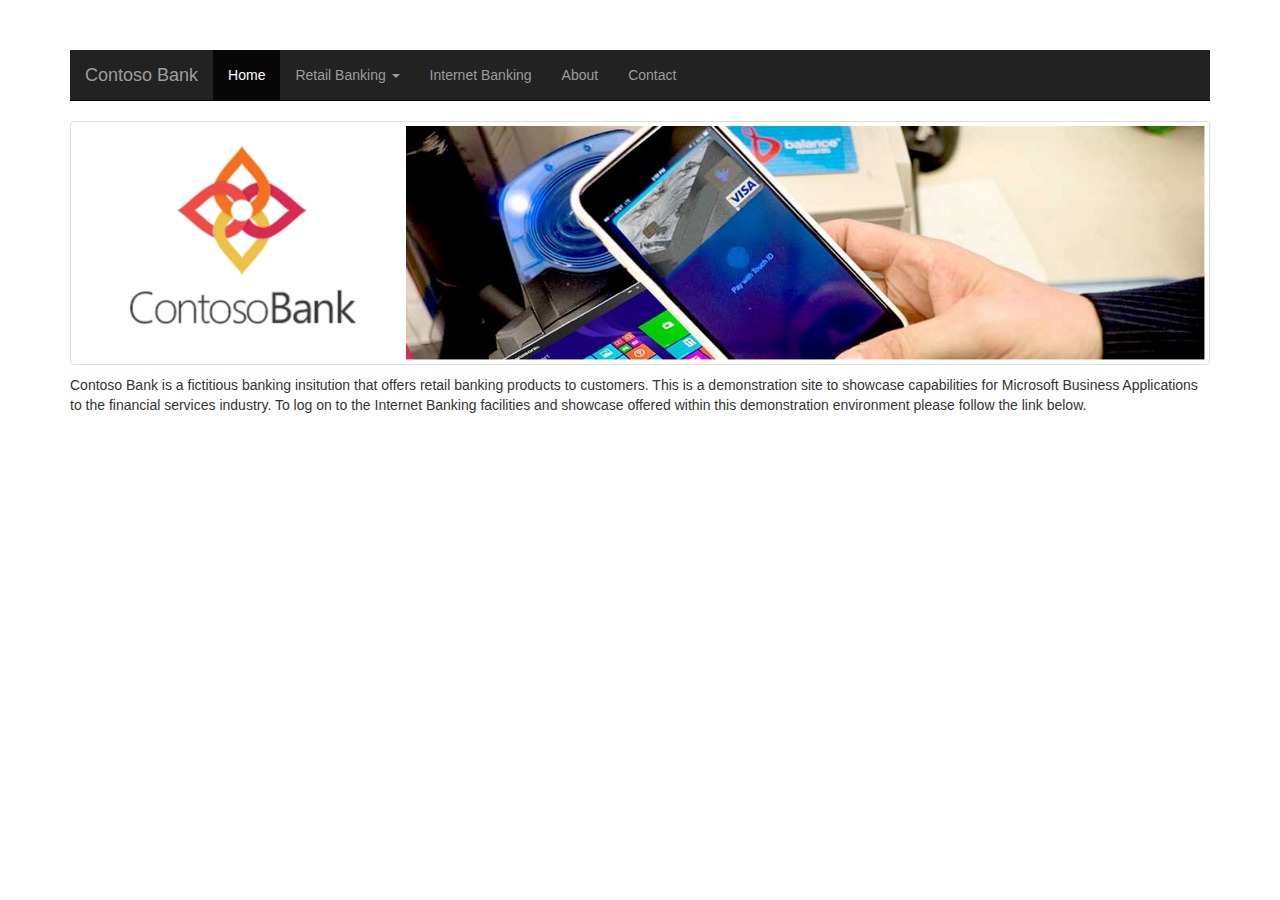
<file: login.html>
﻿<!DOCTYPE html>
<html lang="en">
  <head>
    <meta charset="utf-8">
    <meta http-equiv="X-UA-Compatible" content="IE=edge">
    <meta name="viewport" content="width=device-width, initial-scale=1">
    <!-- The above 3 meta tags *must* come first in the head; any other head content must come *after* these tags -->
    <meta name="description" content="">
    <meta name="author" content="">
    <link rel="icon" href="ico/favicon.ico">

    <title>Contoso-Bank -- Customer Login</title>

    <!-- CafeX Embed Code for Dynamics 365-->
    <!-- BEGIN LivePerson Monitor. -->
    <script type="text/javascript">window.lpTag=window.lpTag||{},"undefined"==typeof window.lpTag._tagCount?(window.lpTag={site:'22311459'||"",section:lpTag.section||"",tagletSection:lpTag.tagletSection||null,autoStart:lpTag.autoStart!==!1,ovr:lpTag.ovr||{},_v:"1.8.0",_tagCount:1,protocol:"https:",events:{bind:function(t,e,i){lpTag.defer(function(){lpTag.events.bind(t,e,i)},0)},trigger:function(t,e,i){lpTag.defer(function(){lpTag.events.trigger(t,e,i)},1)}},defer:function(t,e){0==e?(this._defB=this._defB||[],this._defB.push(t)):1==e?(this._defT=this._defT||[],this._defT.push(t)):(this._defL=this._defL||[],this._defL.push(t))},load:function(t,e,i){var n=this;setTimeout(function(){n._load(t,e,i)},0)},_load:function(t,e,i){var n=t;t||(n=this.protocol+"//"+(this.ovr&&this.ovr.domain?this.ovr.domain:"lptag.liveperson.net")+"/tag/tag.js?site="+this.site);var a=document.createElement("script");a.setAttribute("charset",e?e:"UTF-8"),i&&a.setAttribute("id",i),a.setAttribute("src",n),document.getElementsByTagName("head").item(0).appendChild(a)},init:function(){this._timing=this._timing||{},this._timing.start=(new Date).getTime();var t=this;window.attachEvent?window.attachEvent("onload",function(){t._domReady("domReady")}):(window.addEventListener("DOMContentLoaded",function(){t._domReady("contReady")},!1),window.addEventListener("load",function(){t._domReady("domReady")},!1)),"undefined"==typeof window._lptStop&&this.load()},start:function(){this.autoStart=!0},_domReady:function(t){this.isDom||(this.isDom=!0,this.events.trigger("LPT","DOM_READY",{t:t})),this._timing[t]=(new Date).getTime()},vars:lpTag.vars||[],dbs:lpTag.dbs||[],ctn:lpTag.ctn||[],sdes:lpTag.sdes||[],hooks:lpTag.hooks||[],ev:lpTag.ev||[]},lpTag.init()):window.lpTag._tagCount+=1;</script>
    <!-- END LivePerson Monitor. --> 

    <!-- Bootstrap core CSS -->
    <link href="css/bootstrap.min.css" rel="stylesheet">

    <!-- IE10 viewport hack for Surface/desktop Windows 8 bug -->
    <link href="css/ie10-viewport-bug-workaround.css" rel="stylesheet">

    <!-- Custom styles for this template -->
    <link href="css/jumbotron.css" rel="stylesheet">
  </head>

<body>

    <!-- NAVBAR
    ================================================== -->
    <div class="navbar-wrapper">
        <div class="container">
            <nav class="navbar navbar-inverse navbar-static-top">
                <div class="container">
                    <div class="navbar-header">
                        <button type="button" class="navbar-toggle collapsed" data-toggle="collapse" data-target="#navbar" aria-expanded="false" aria-controls="navbar">
                            <span class="sr-only">Toggle navigation</span>
                            <span class="icon-bar"></span>
                            <span class="icon-bar"></span>
                            <span class="icon-bar"></span>
                        </button>
                        <a class="navbar-brand" href="http://www.contoso-bank.com">Contoso Bank</a>
                    </div>
                    <div id="navbar" class="navbar-collapse collapse">
                        <ul class="nav navbar-nav">
                            <li class="active"><a href="default.html">Home</a></li>
                            <li class="dropdown">
                                <a href="#" class="dropdown-toggle" data-toggle="dropdown" role="button" aria-haspopup="true" aria-expanded="false">Retail Banking <span class="caret"></span></a>
                                <ul class="dropdown-menu">
                                    <li class="dropdown-header">Products and Information</li>
                                    <li><a href="accounts.html">Accounts</a></li>
                                    <li><a href="borrowing.html">Borrowing</a></li>
                                    <li><a href="savings.html">Savings</a></li>
                                    <li role="separator" class="divider"></li>
                                    <li class="dropdown-header">Contacting Us</li>
                                    <li><a href="branchlocator.html">Branch Locator</a></li>
                                    <li><a href="complaints.html">Complaints</a></li>
                                </ul>
                            </li>
                            <li><a href="login.html">Internet Banking</a></li>
                            <li><a href="about.html">About</a></li>
                            <li><a href="contact.html">Contact</a></li>
                        </ul>
                    </div>
                </div>
            </nav>
        </div>
    </div>

    <!-- Top Page Section -->

            <div class="container">
                <img src="img/Logo-Banner.png" class="img-thumbnail" alt="Contoso-Bank Logo">
                <p></p>
                <p>Contoso Bank is a fictitious banking insitution that offers retail banking products to customers. This is a demonstration site to showcase capabilities for Microsoft Business Applications to the financial services industry. To log on to the Internet Banking facilities and showcase offered within this demonstration environment please follow the link below.</p>
                <p></p>
            </div>



    

        <!-- Bootstrap core JavaScript
        ================================================== -->
        <!-- Placed at the end of the document so the pages load faster -->
        <script src="https://ajax.googleapis.com/ajax/libs/jquery/1.12.4/jquery.min.js"></script>
        <script>window.jQuery || document.write('<script src="js/vendor/jquery.min.js"><\/script>')</script>
        <script src="js/bootstrap.min.js"></script>
        <!-- IE10 viewport hack for Surface/desktop Windows 8 bug -->
        <script src="js/ie10-viewport-bug-workaround.js"></script>
        <!-- <script src="js/alert.js"></script> -->
</body>
</html>
</file>
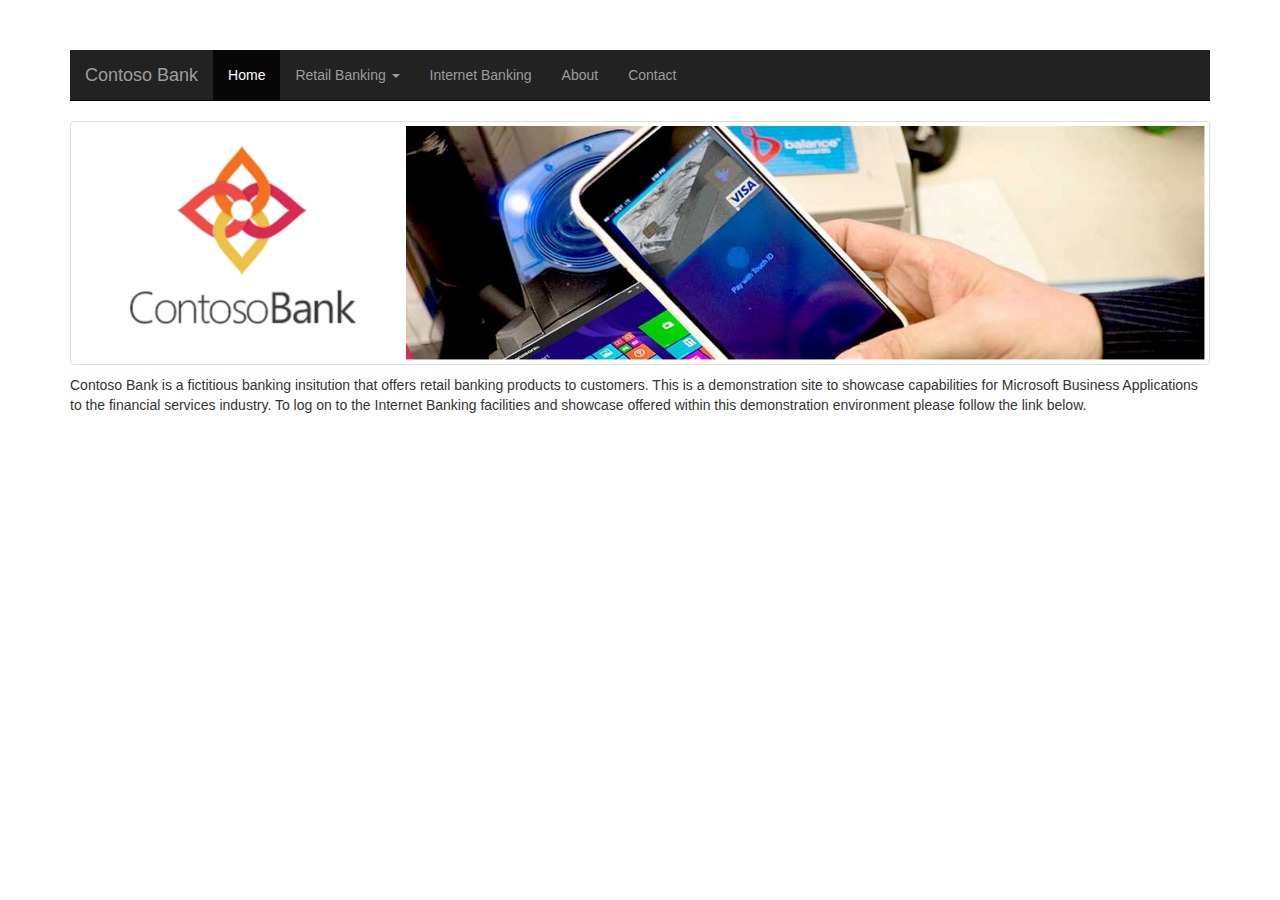
<file: savings.html>
﻿<!DOCTYPE html>
<html lang="en">
  <head>
    <meta charset="utf-8">
    <meta http-equiv="X-UA-Compatible" content="IE=edge">
    <meta name="viewport" content="width=device-width, initial-scale=1">
    <!-- The above 3 meta tags *must* come first in the head; any other head content must come *after* these tags -->
    <meta name="description" content="">
    <meta name="author" content="">
    <link rel="icon" href="ico/favicon.ico">

    <title>Contoso-Bank -- Savings Products</title>

    <!-- CafeX Embed Code for Dynamics 365-->
    <!-- BEGIN LivePerson Monitor. -->
    <script type="text/javascript">window.lpTag=window.lpTag||{},"undefined"==typeof window.lpTag._tagCount?(window.lpTag={site:'22311459'||"",section:lpTag.section||"",tagletSection:lpTag.tagletSection||null,autoStart:lpTag.autoStart!==!1,ovr:lpTag.ovr||{},_v:"1.8.0",_tagCount:1,protocol:"https:",events:{bind:function(t,e,i){lpTag.defer(function(){lpTag.events.bind(t,e,i)},0)},trigger:function(t,e,i){lpTag.defer(function(){lpTag.events.trigger(t,e,i)},1)}},defer:function(t,e){0==e?(this._defB=this._defB||[],this._defB.push(t)):1==e?(this._defT=this._defT||[],this._defT.push(t)):(this._defL=this._defL||[],this._defL.push(t))},load:function(t,e,i){var n=this;setTimeout(function(){n._load(t,e,i)},0)},_load:function(t,e,i){var n=t;t||(n=this.protocol+"//"+(this.ovr&&this.ovr.domain?this.ovr.domain:"lptag.liveperson.net")+"/tag/tag.js?site="+this.site);var a=document.createElement("script");a.setAttribute("charset",e?e:"UTF-8"),i&&a.setAttribute("id",i),a.setAttribute("src",n),document.getElementsByTagName("head").item(0).appendChild(a)},init:function(){this._timing=this._timing||{},this._timing.start=(new Date).getTime();var t=this;window.attachEvent?window.attachEvent("onload",function(){t._domReady("domReady")}):(window.addEventListener("DOMContentLoaded",function(){t._domReady("contReady")},!1),window.addEventListener("load",function(){t._domReady("domReady")},!1)),"undefined"==typeof window._lptStop&&this.load()},start:function(){this.autoStart=!0},_domReady:function(t){this.isDom||(this.isDom=!0,this.events.trigger("LPT","DOM_READY",{t:t})),this._timing[t]=(new Date).getTime()},vars:lpTag.vars||[],dbs:lpTag.dbs||[],ctn:lpTag.ctn||[],sdes:lpTag.sdes||[],hooks:lpTag.hooks||[],ev:lpTag.ev||[]},lpTag.init()):window.lpTag._tagCount+=1;</script>
    <!-- END LivePerson Monitor. --> 

    <!-- Bootstrap core CSS -->
    <link href="css/bootstrap.min.css" rel="stylesheet">

    <!-- IE10 viewport hack for Surface/desktop Windows 8 bug -->
    <link href="css/ie10-viewport-bug-workaround.css" rel="stylesheet">

    <!-- Custom styles for this template -->
    <link href="css/jumbotron.css" rel="stylesheet">
  </head>

<body>

    <!-- NAVBAR
    ================================================== -->
    <div class="navbar-wrapper">
        <div class="container">
            <nav class="navbar navbar-inverse navbar-static-top">
                <div class="container">
                    <div class="navbar-header">
                        <button type="button" class="navbar-toggle collapsed" data-toggle="collapse" data-target="#navbar" aria-expanded="false" aria-controls="navbar">
                            <span class="sr-only">Toggle navigation</span>
                            <span class="icon-bar"></span>
                            <span class="icon-bar"></span>
                            <span class="icon-bar"></span>
                        </button>
                        <a class="navbar-brand" href="http://www.contoso-bank.com">Contoso Bank</a>
                    </div>
                    <div id="navbar" class="navbar-collapse collapse">
                        <ul class="nav navbar-nav">
                            <li class="active"><a href="default.html">Home</a></li>
                            <li class="dropdown">
                                <a href="#" class="dropdown-toggle" data-toggle="dropdown" role="button" aria-haspopup="true" aria-expanded="false">Retail Banking <span class="caret"></span></a>
                                <ul class="dropdown-menu">
                                    <li class="dropdown-header">Products and Information</li>
                                    <li><a href="accounts.html">Accounts</a></li>
                                    <li><a href="borrowing.html">Borrowing</a></li>
                                    <li><a href="savings.html">Savings</a></li>
                                    <li role="separator" class="divider"></li>
                                    <li class="dropdown-header">Contacting Us</li>
                                    <li><a href="branchlocator.html">Branch Locator</a></li>
                                    <li><a href="complaints.html">Complaints</a></li>
                                </ul>
                            </li>
                            <li><a href="login.html">Internet Banking</a></li>
                            <li><a href="about.html">About</a></li>
                            <li><a href="contact.html">Contact</a></li>
                        </ul>
                    </div>
                </div>
            </nav>
        </div>
    </div>

    <!-- Top Page Section -->

            <div class="container">
                <img src="img/Logo-Banner.png" class="img-thumbnail" alt="Contoso-Bank Logo">
                <p></p>
                <p>Contoso Bank is a fictitious banking insitution that offers retail banking products to customers. This is a demonstration site to showcase capabilities for Microsoft Business Applications to the financial services industry. To log on to the Internet Banking facilities and showcase offered within this demonstration environment please follow the link below.</p>
                <p></p>
            </div>



    

        <!-- Bootstrap core JavaScript
        ================================================== -->
        <!-- Placed at the end of the document so the pages load faster -->
        <script src="https://ajax.googleapis.com/ajax/libs/jquery/1.12.4/jquery.min.js"></script>
        <script>window.jQuery || document.write('<script src="js/vendor/jquery.min.js"><\/script>')</script>
        <script src="js/bootstrap.min.js"></script>
        <!-- IE10 viewport hack for Surface/desktop Windows 8 bug -->
        <script src="js/ie10-viewport-bug-workaround.js"></script>
        <!-- <script src="js/alert.js"></script> -->
</body>
</html>
</file>
<file: css/jumbotron.css>
/* Move down content because we have a fixed navbar that is 50px tall */
body {
  padding-top: 50px;
  padding-bottom: 20px;
}
</file>
<file: css/ie10-viewport-bug-workaround.css>
/*!
 * IE10 viewport hack for Surface/desktop Windows 8 bug
 * Copyright 2014-2015 Twitter, Inc.
 * Licensed under MIT (https://github.com/twbs/bootstrap/blob/master/LICENSE)
 */

/*
 * See the Getting Started docs for more information:
 * http://getbootstrap.com/getting-started/#support-ie10-width
 */
@-ms-viewport     { width: device-width; }
@-o-viewport      { width: device-width; }
@viewport         { width: device-width; }
</file>
